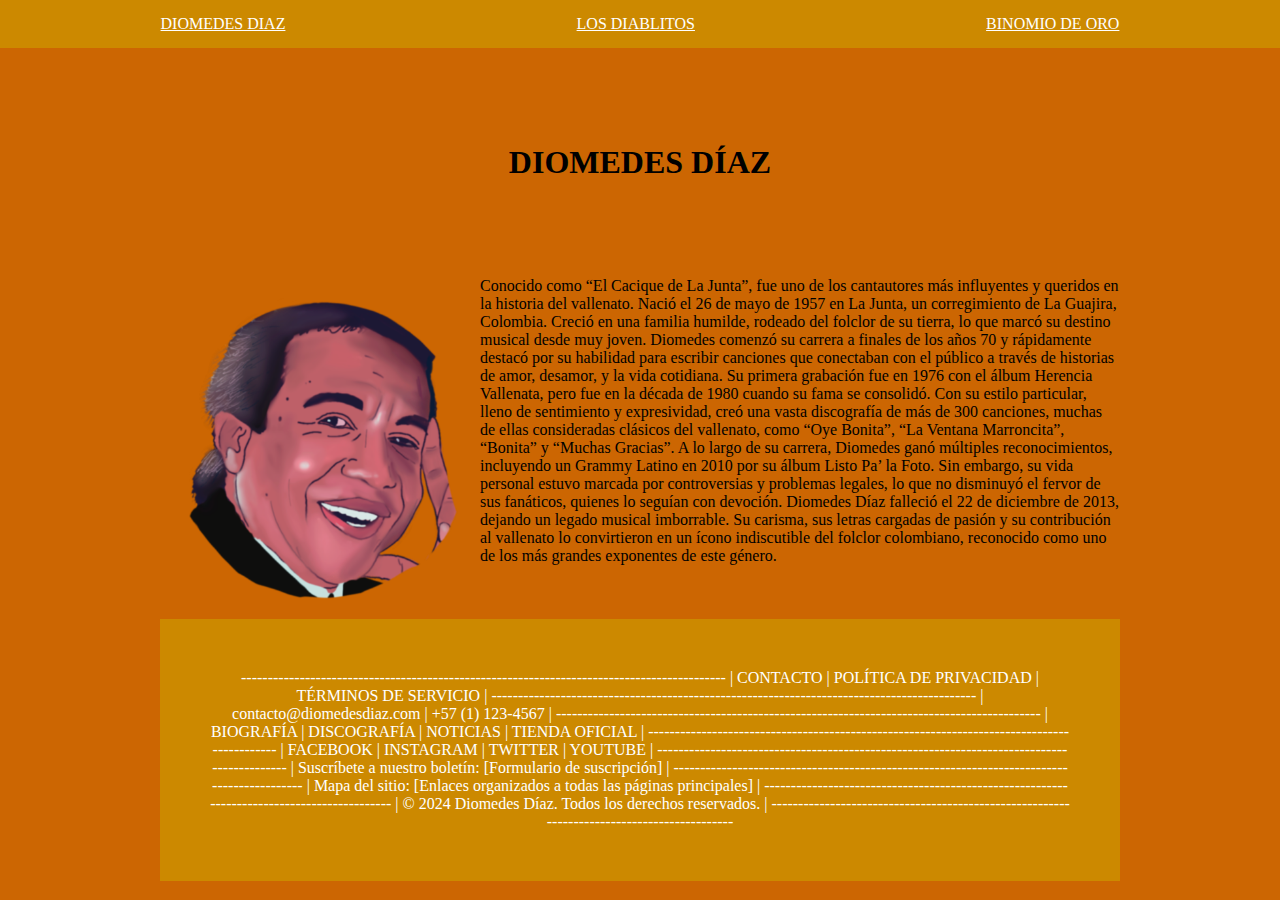
<file: primera.html>
<!-- Este archivo debe incluir la información de la primera sección -->


<!DOCTYPE html>
<html lang="en">
<head>
    <meta charset="UTF-8">
    <meta name="viewport" content="width=device-width, initial-scale=1.0">
    <title>Mi sitio web final de Maquetación</title>

    <link rel="stylesheet" href="style.css">

    <style>
        body {
            background-color: #cc6602;


     }

     h1{
        text-align: center;
        margin-top: 10%;
        margin-bottom: 10%;
     }

     nav{
        background-color: #cc8900;
        
        color: white;
        padding: 15px;
     }
     a{
        color: white;
     }
     footer{
       background-color: #cc8900;
       color: white;
       padding: 50px;
       text-align: center;
       
     }
    </style>

</head>

<body>

    <nav>
        <p><a href="primera.html">DIOMEDES DIAZ</a></p>
        <p><a href="segunda.html">LOS DIABLITOS</a></p>
        <p><a href="tercera.html">BINOMIO DE ORO</a></p>
    </nav>

    <main>

        <header>
            <h1>DIOMEDES DÍAZ</h1>
        </header>
        <aside>
            <img src="diomedes.png" alt="" width="100%">

        </aside>
        <article>
           <P>
            Conocido como “El Cacique de La Junta”, fue uno de los cantautores más influyentes y queridos en la historia del vallenato. Nació el 26 de mayo de 1957 en La Junta, un corregimiento de La Guajira, Colombia. Creció en una familia humilde, rodeado del folclor de su tierra, lo que marcó su destino musical desde muy joven.
Diomedes comenzó su carrera a finales de los años 70 y rápidamente destacó por su habilidad para escribir canciones que conectaban con el público a través de historias de amor, desamor, y la vida cotidiana. Su primera grabación fue en 1976 con el álbum Herencia Vallenata, pero fue en la década de 1980 cuando su fama se consolidó. Con su estilo particular, lleno de sentimiento y expresividad, creó una vasta discografía de más de 300 canciones, muchas de ellas consideradas clásicos del vallenato, como “Oye Bonita”, “La Ventana Marroncita”, “Bonita” y “Muchas Gracias”.
A lo largo de su carrera, Diomedes ganó múltiples reconocimientos, incluyendo un Grammy Latino en 2010 por su álbum Listo Pa’ la Foto. Sin embargo, su vida personal estuvo marcada por controversias y problemas legales, lo que no disminuyó el fervor de sus fanáticos, quienes lo seguían con devoción.
Diomedes Díaz falleció el 22 de diciembre de 2013, dejando un legado musical imborrable. Su carisma, sus letras cargadas de pasión y su contribución al vallenato lo convirtieron en un ícono indiscutible del folclor colombiano, reconocido como uno de los más grandes exponentes de este género.

           </P>
           
        </article>
        <footer>-------------------------------------------------------------------------------------------
            | CONTACTO                    | POLÍTICA DE PRIVACIDAD | TÉRMINOS DE SERVICIO                                |
            -------------------------------------------------------------------------------------------
            | contacto@diomedesdiaz.com   | +57 (1) 123-4567                                                            |
            -------------------------------------------------------------------------------------------
            | BIOGRAFÍA     | DISCOGRAFÍA  | NOTICIAS  | TIENDA OFICIAL                                               |
            -------------------------------------------------------------------------------------------
            | FACEBOOK  | INSTAGRAM  | TWITTER  | YOUTUBE                                                            |
            -------------------------------------------------------------------------------------------
            | Suscríbete a nuestro boletín: [Formulario de suscripción]                                              |
            -------------------------------------------------------------------------------------------
            | Mapa del sitio: [Enlaces organizados a todas las páginas principales]                                  |
            -------------------------------------------------------------------------------------------
            | © 2024 Diomedes Díaz. Todos los derechos reservados.                                                   |
            -------------------------------------------------------------------------------------------
            </footer>
    </main>
</body>
</html>
</file>
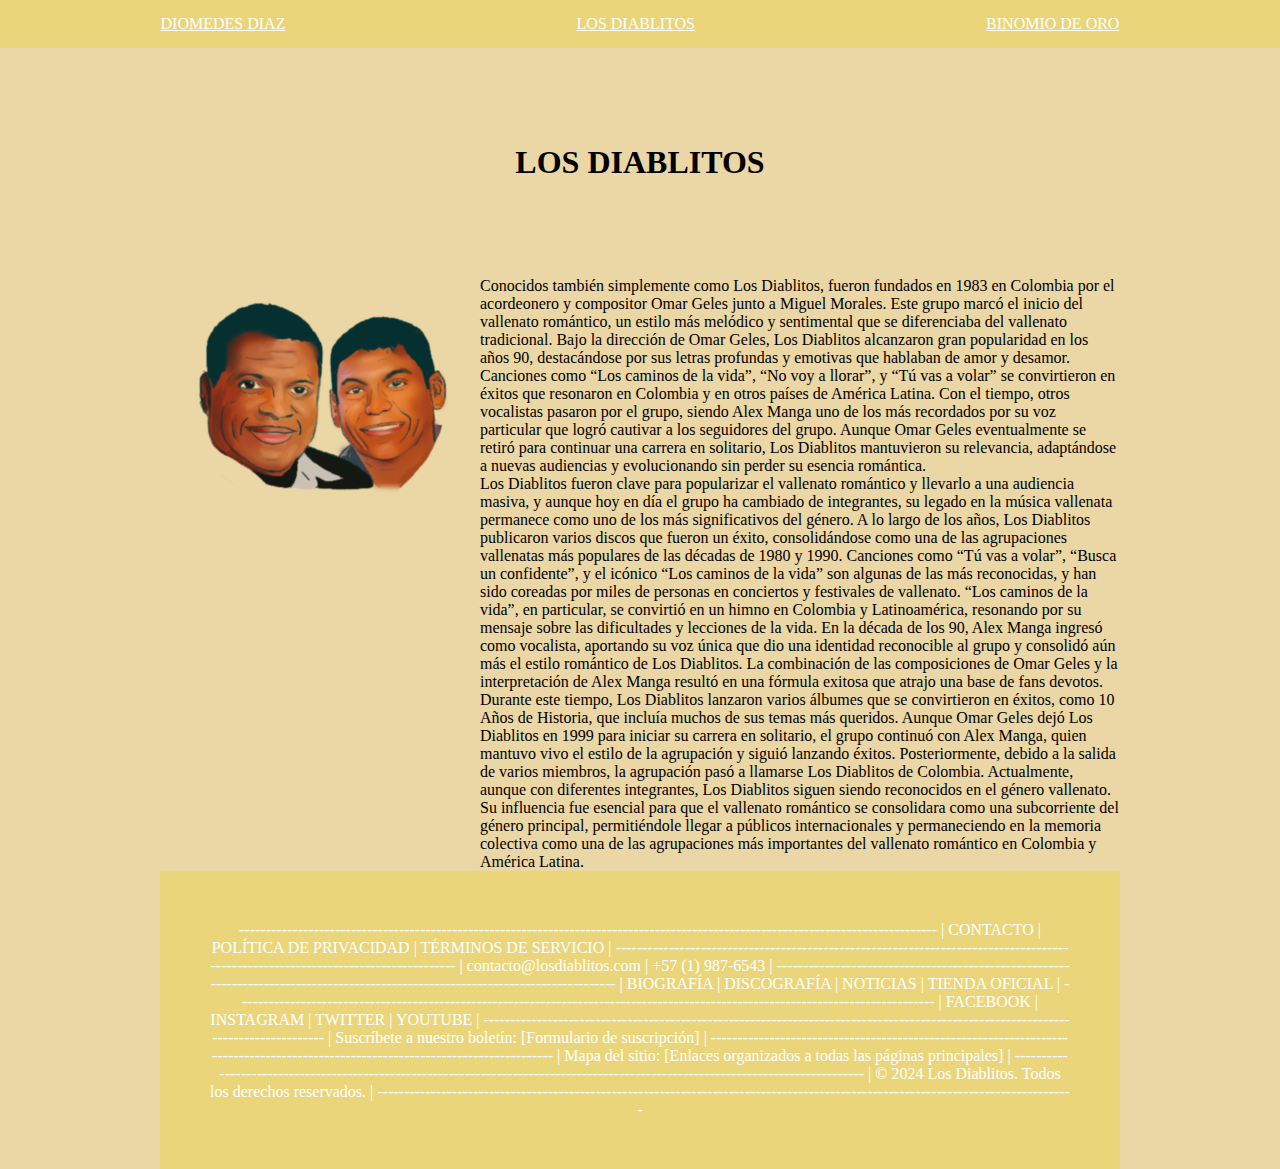
<file: segunda.html>
<!-- Este archivo debe incluir la información de la segunda sección -->



<!DOCTYPE html>
<html lang="en">
<head>
    <meta charset="UTF-8">
    <meta name="viewport" content="width=device-width, initial-scale=1.0">
    <title>Mi sitio web final de Maquetación</title>

    <link rel="stylesheet" href="style.css">

   
    <style>
        body {
            background-color: #ebd7a5;


     }

     h1{
        text-align: center;
        margin-top: 10%;
        margin-bottom: 10%;
     }

     nav{
        background-color: #ebd57a;
        
        color: white;
        padding: 15px;
     }
     a{
        color: white;
     }
     footer{
       background-color: #ebd57a;
       color: white;
       padding: 50px;
       text-align: center;
       
     }
    </style>
</head> 

<body>

    <nav>
        <p><a href="primera.html">DIOMEDES DIAZ</a></p>
        <p><a href="segunda.html">LOS DIABLITOS</a></p>
        <p><a href="tercera.html">BINOMIO DE ORO</a></p>
    </nav>

    <main>

        <header>
            <h1>LOS DIABLITOS</h1>
        </header>
        <aside>
            <img src="losdiablitos.png" alt="" width="100%">

        </aside>
        <article>
            <p> 
                Conocidos también simplemente como Los Diablitos, fueron fundados en 1983 en Colombia por el acordeonero y compositor Omar Geles junto a Miguel Morales. Este grupo marcó el inicio del vallenato romántico, un estilo más melódico y sentimental que se diferenciaba del vallenato tradicional. Bajo la dirección de Omar Geles, Los Diablitos alcanzaron gran popularidad en los años 90, destacándose por sus letras profundas y emotivas que hablaban de amor y desamor. Canciones como “Los caminos de la vida”, “No voy a llorar”, y “Tú vas a volar” se convirtieron en éxitos que resonaron en Colombia y en otros países de América Latina.
                Con el tiempo, otros vocalistas pasaron por el grupo, siendo Alex Manga uno de los más recordados por su voz particular que logró cautivar a los seguidores del grupo. Aunque Omar Geles eventualmente se retiró para continuar una carrera en solitario, Los Diablitos mantuvieron su relevancia, adaptándose a nuevas audiencias y evolucionando sin perder su esencia romántica.

                
                </p>
                <p>
                    Los Diablitos fueron clave para popularizar el vallenato romántico y llevarlo a una audiencia masiva, y aunque hoy en día el grupo ha cambiado de integrantes, su legado en la música vallenata permanece como uno de los más significativos del género. 
A lo largo de los años, Los Diablitos publicaron varios discos que fueron un éxito, consolidándose como una de las agrupaciones vallenatas más populares de las décadas de 1980 y 1990. Canciones como “Tú vas a volar”, “Busca un confidente”, y el icónico “Los caminos de la vida” son algunas de las más reconocidas, y han sido coreadas por miles de personas en conciertos y festivales de vallenato. “Los caminos de la vida”, en particular, se convirtió en un himno en Colombia y Latinoamérica, resonando por su mensaje sobre las dificultades y lecciones de la vida.
En la década de los 90, Alex Manga ingresó como vocalista, aportando su voz única que dio una identidad reconocible al grupo y consolidó aún más el estilo romántico de Los Diablitos. La combinación de las composiciones de Omar Geles y la interpretación de Alex Manga resultó en una fórmula exitosa que atrajo una base de fans devotos. Durante este tiempo, Los Diablitos lanzaron varios álbumes que se convirtieron en éxitos, como 10 Años de Historia, que incluía muchos de sus temas más queridos.
Aunque Omar Geles dejó Los Diablitos en 1999 para iniciar su carrera en solitario, el grupo continuó con Alex Manga, quien mantuvo vivo el estilo de la agrupación y siguió lanzando éxitos. Posteriormente, debido a la salida de varios miembros, la agrupación pasó a llamarse Los Diablitos de Colombia.
Actualmente, aunque con diferentes integrantes, Los Diablitos siguen siendo reconocidos en el género vallenato. Su influencia fue esencial para que el vallenato romántico se consolidara como una subcorriente del género principal, permitiéndole llegar a públicos internacionales y permaneciendo en la memoria colectiva como una de las agrupaciones más importantes del vallenato romántico en Colombia y América Latina.

                </p>


        </article>
        <footer>
           
            -----------------------------------------------------------------------------------------------------------------------------------
            |                                 CONTACTO                      |       POLÍTICA DE PRIVACIDAD        |        TÉRMINOS DE SERVICIO                                      |
            -----------------------------------------------------------------------------------------------------------------------------------
            |                                contacto@losdiablitos.com   |                   +57 (1) 987-6543                                               |
            -----------------------------------------------------------------------------------------------------------------------------------
            |                           BIOGRAFÍA      |      DISCOGRAFÍA      |      NOTICIAS      |      TIENDA OFICIAL                                         |
            -----------------------------------------------------------------------------------------------------------------------------------
            |                           FACEBOOK      |      INSTAGRAM      |      TWITTER      |      YOUTUBE                                                |
            -----------------------------------------------------------------------------------------------------------------------------------
            |                        Suscríbete a nuestro boletín: [Formulario de suscripción]                                                 |
            -----------------------------------------------------------------------------------------------------------------------------------
            |                 Mapa del sitio: [Enlaces organizados a todas las páginas principales]                                            |
            -----------------------------------------------------------------------------------------------------------------------------------
            |                           © 2024 Los Diablitos. Todos los derechos reservados.                                                   |
            -----------------------------------------------------------------------------------------------------------------------------------
            

        </footer>
    </main>
</body>
</html>
</file>
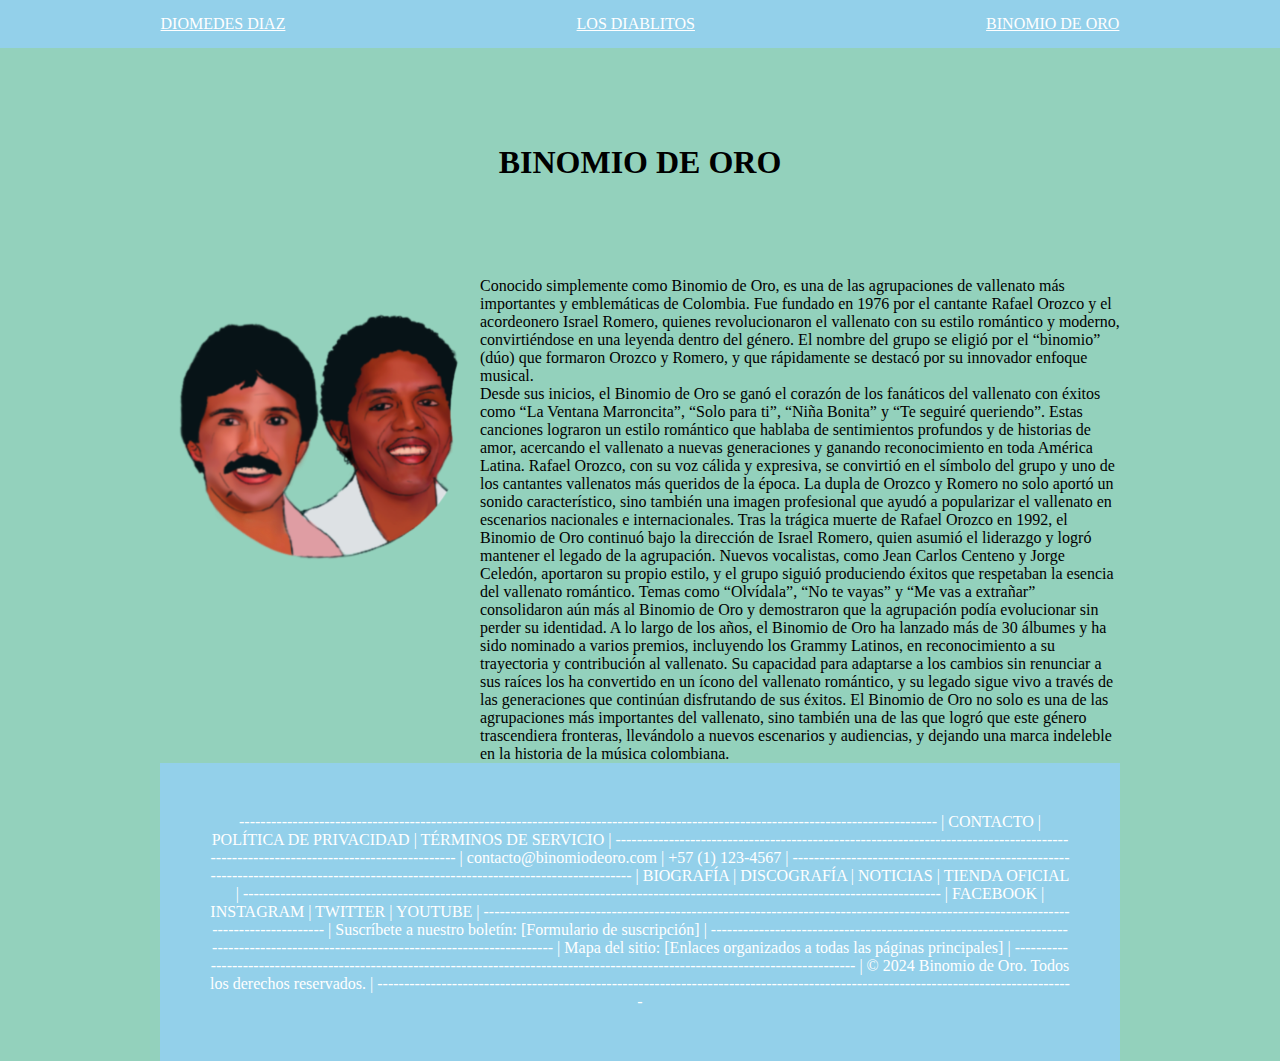
<file: tercera.html>
<!-- Este archivo debe incluir la información de la tercera sección -->



<!DOCTYPE html>
<html lang="en">
<head>
    <meta charset="UTF-8">
    <meta name="viewport" content="width=device-width, initial-scale=1.0">
    <title>Mi sitio web final de Maquetación</title>

    <link rel="stylesheet" href="style.css">

     <style>
        body {
            background-color: #93d1bc;


     }

     h1{
        text-align: center;
        margin-top: 10%;
        margin-bottom: 10%;
     }

     nav{
        background-color: #93d0ea;
        
        color: white;
        padding: 15px;
     }
     a{
        color: white;
     }
     footer{
       background-color: #93d0ea;
       color: white;
       padding: 50px;
       text-align: center;
       
     }
    </style>


</head>
<body>

    <nav>
        <p><a href="primera.html">DIOMEDES DIAZ</a></p>
        <p><a href="segunda.html">LOS DIABLITOS</a></p>
        <p><a href="tercera.html">BINOMIO DE ORO</a></p>
    </nav>

    <main>

        

        <header>
            <h1>BINOMIO DE ORO</h1>
        </header>

        <aside>
            <img src="binomio.png" alt="" width="100%">
        </aside>
        <article>
            <p>
                Conocido simplemente como Binomio de Oro, es una de las agrupaciones de vallenato más importantes y emblemáticas de Colombia. Fue fundado en 1976 por el cantante Rafael Orozco y el acordeonero Israel Romero, quienes revolucionaron el vallenato con su estilo romántico y moderno, convirtiéndose en una leyenda dentro del género. El nombre del grupo se eligió por el “binomio” (dúo) que formaron Orozco y Romero, y que rápidamente se destacó por su innovador enfoque musical.

            </p>
            <p> 

                Desde sus inicios, el Binomio de Oro se ganó el corazón de los fanáticos del vallenato con éxitos como “La Ventana Marroncita”, “Solo para ti”, “Niña Bonita” y “Te seguiré queriendo”. Estas canciones lograron un estilo romántico que hablaba de sentimientos profundos y de historias de amor, acercando el vallenato a nuevas generaciones y ganando reconocimiento en toda América Latina. Rafael Orozco, con su voz cálida y expresiva, se convirtió en el símbolo del grupo y uno de los cantantes vallenatos más queridos de la época. La dupla de Orozco y Romero no solo aportó un sonido característico, sino también una imagen profesional que ayudó a popularizar el vallenato en escenarios nacionales e internacionales.
                Tras la trágica muerte de Rafael Orozco en 1992, el Binomio de Oro continuó bajo la dirección de Israel Romero, quien asumió el liderazgo y logró mantener el legado de la agrupación. Nuevos vocalistas, como Jean Carlos Centeno y Jorge Celedón, aportaron su propio estilo, y el grupo siguió produciendo éxitos que respetaban la esencia del vallenato romántico. Temas como “Olvídala”, “No te vayas” y “Me vas a extrañar” consolidaron aún más al Binomio de Oro y demostraron que la agrupación podía evolucionar sin perder su identidad.
                A lo largo de los años, el Binomio de Oro ha lanzado más de 30 álbumes y ha sido nominado a varios premios, incluyendo los Grammy Latinos, en reconocimiento a su trayectoria y contribución al vallenato. Su capacidad para adaptarse a los cambios sin renunciar a sus raíces los ha convertido en un ícono del vallenato romántico, y su legado sigue vivo a través de las generaciones que continúan disfrutando de sus éxitos.
                El Binomio de Oro no solo es una de las agrupaciones más importantes del vallenato, sino también una de las que logró que este género trascendiera fronteras, llevándolo a nuevos escenarios y audiencias, y dejando una marca indeleble en la historia de la música colombiana.
                
                
            </p>
        </article>
        <footer>
            -----------------------------------------------------------------------------------------------------------------------------------
|                                 CONTACTO                      |       POLÍTICA DE PRIVACIDAD        |        TÉRMINOS DE SERVICIO                                      |
-----------------------------------------------------------------------------------------------------------------------------------
|                                contacto@binomiodeoro.com   |                   +57 (1) 123-4567                                               |
-----------------------------------------------------------------------------------------------------------------------------------
|                           BIOGRAFÍA      |      DISCOGRAFÍA      |      NOTICIAS      |      TIENDA OFICIAL                                         |
-----------------------------------------------------------------------------------------------------------------------------------
|                           FACEBOOK      |      INSTAGRAM      |      TWITTER      |      YOUTUBE                                                |
-----------------------------------------------------------------------------------------------------------------------------------
|                        Suscríbete a nuestro boletín: [Formulario de suscripción]                                                 |
-----------------------------------------------------------------------------------------------------------------------------------
|                 Mapa del sitio: [Enlaces organizados a todas las páginas principales]                                            |
-----------------------------------------------------------------------------------------------------------------------------------
|                           © 2024 Binomio de Oro. Todos los derechos reservados.                                                   |
-----------------------------------------------------------------------------------------------------------------------------------

        </footer>
    </main>
</body>
</html>
</file>
<file: style.css>
*{
    margin: 0;
    padding: 0;
    box-sizing: border-box;
}

main{
    width: 960px;
    margin: 0 auto;
    display: grid;
    grid-template-columns: 1fr 2fr;
    grid-template-rows: auto auto auto auto;
}

main#portada{
    width: 100%;
    height: 100vh;
    display: flex;
    align-items: center;
    justify-content: center;
    flex-direction: column;
    background-image: url("placeholder.png");
    background-size: cover;
    background-position: center;
    text-align: center;
}

#portada header{
    background-color: inherit;
}

header{
    grid-column: 1/3;
    grid-row: 1/2;
}

nav{
    grid-column: 1/3;
    grid-row: 2/3;
    display: flex;
    justify-content: space-around;
}

aside{
    grid-column: 1/2;
    grid-row: 3/4;
}

article{
    grid-column: 2/3;
    grid-row: 3/4;
}

footer{
    grid-column: 1/3;
    grid-row: 4/5;
}
</file>
